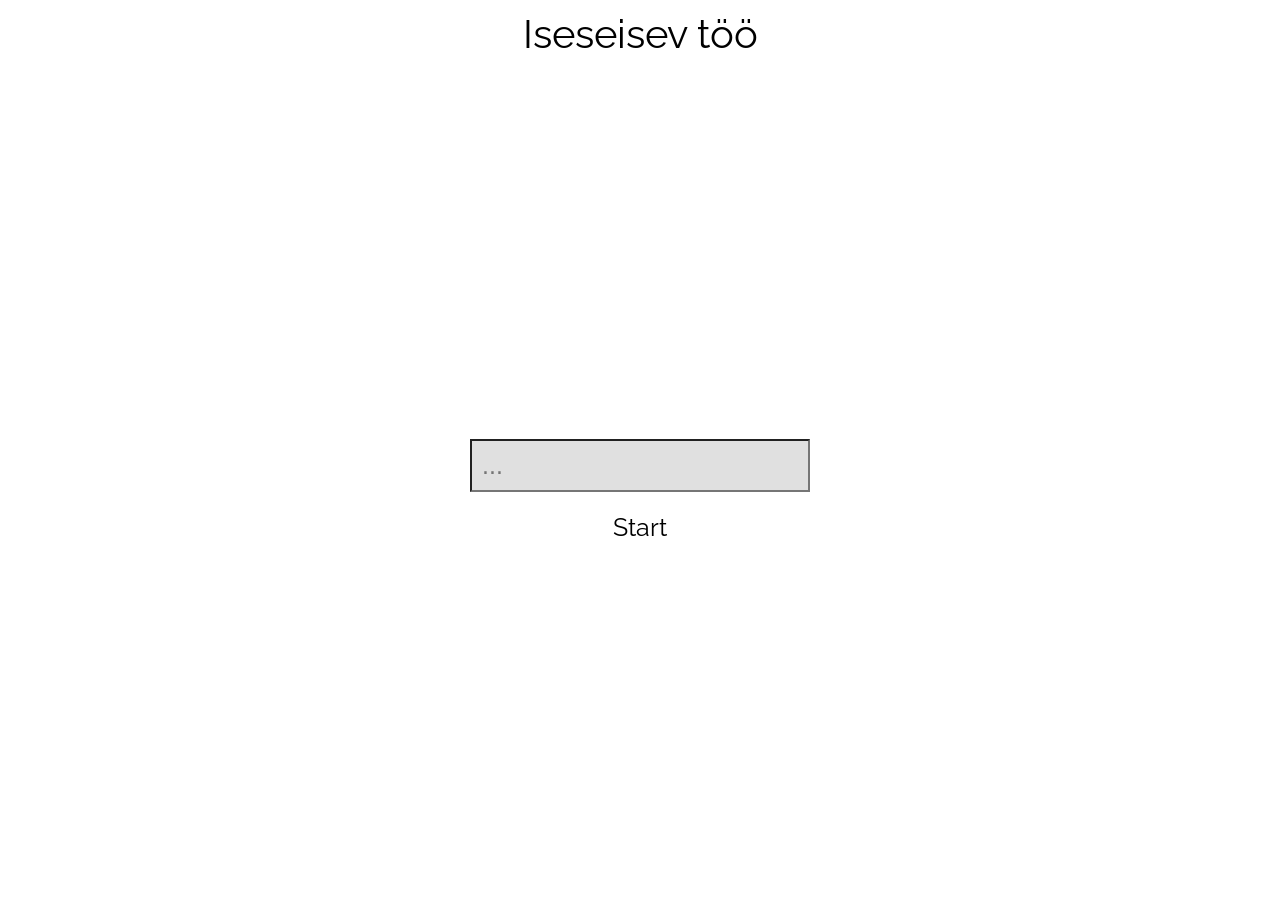
<file: index.html>
<!DOCTYPE html>
<html>
<head>
<title>Iseseisev</title>
<meta name="viewport" content="width=device-width, initial-scale=1.0">
<link rel="stylesheet" href="main2.css">
<script src="https://code.jquery.com/jquery-3.3.1.min.js"></script>
<link rel="manifest" href="/manifest.json">
<meta name="msapplication-TileColor" content="#ffffff">
<meta name="msapplication-TileImage" content="/192.png">
<meta name="theme-color" content="#ffffff">

</head>
<body>

<div id="canvas">
</div>

<div class="centerDiv">

  <div class="headerDiv">
    <a class="header">Iseseisev töö</a>
  </div>

  <div class="centerDiv">
    <a class="textToType" id="currentWord"></a>
    <input class="textfield" id="wordField" placeholder="..."/>
    <a class="button" id="startBtn">Start</a>
    <a class="button" id="reloadBtn">Reload to play again</a>
    <a id="timer"></a>
    <a id="wpm"></a>
  </div>

</div>

<script type="text/javascript">
 if ('serviceWorker' in navigator) {
    console.log("Will the service worker register?");
    navigator.serviceWorker.register('/service-worker.js')
      .then(function(reg){
        console.log("Yes, it did.");
     }).catch(function(err) {
        console.log("No it didn't. This happened:", err)
    });
 }
</script>

<script src="index2.js"></script>

</body>
</html>
</file>
<file: main2.css>
@import url('https://fonts.googleapis.com/css?family=Raleway');

body {
  margin: 0;
  color: black;
  font-family: 'Raleway', sans-serif;
  background-image: url("https://images.pexels.com/photos/1587/blurred-background.jpg?auto=compress&cs=tinysrgb&dpr=2&h=750&w=1260");
  background-color: white;
  height: 700px;
  background-position: center;
  background-repeat: no-repeat;
  background-size: cover;
}

.centerDiv {
  display: flex;
  flex-direction: column;
  margin: auto;
  width: 100%;
  height: 100%;
  align-items: center;
  text-align: center;
}

.headerDiv {
  display: flex;
  flex-direction: column;
  margin: auto;
  width: 100%;
  height: 100%;
  align-items: center;
  text-align: center;
  margin: 10px;
  margin-bottom: 10%;
}

.header {
  font-size: 40px;
}

.textfield {
  padding: 10px;
  background-color: rgb(224, 224, 224);
  color: black;
  font-size: 25px;
}

.textToType {
  font-size: 25px;
  margin: 10px;
}

.button {
  padding: 10px;
  border-radius: 3px;
  background-color: white;
  color: black;
  text-decoration: none;
  border: none;
  margin: 10px;
  font-size: 25px;
  transition: all 0.15s ease;
}
.button:hover {
  background-color: rgb(224, 224, 224);
  cursor: pointer;
}

.balloon.green{
  position:absolute;
  width:40px;
  height:53px;
  background-image: url("[data-uri]");
}
</file>
